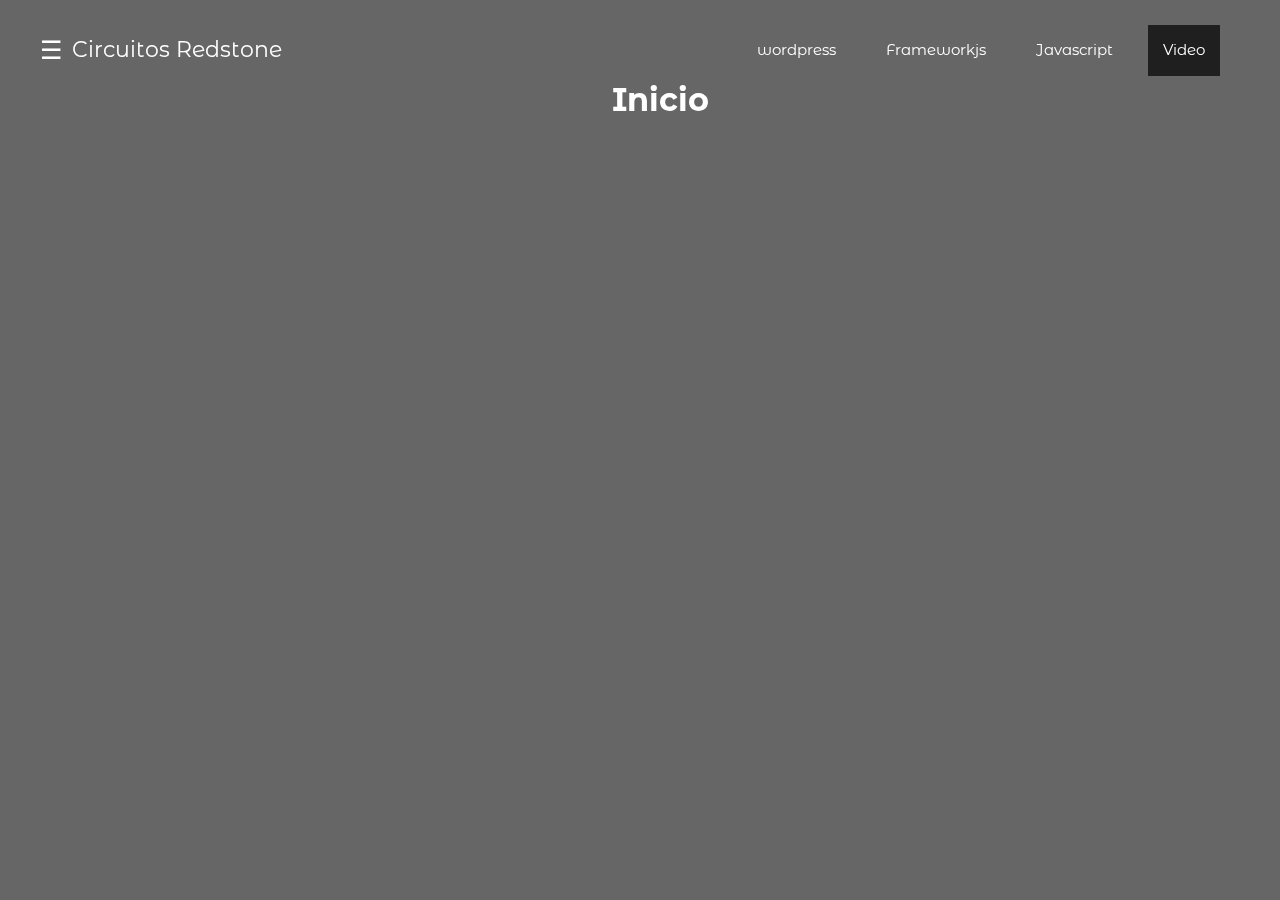
<file: index.html>
<!DOCTYPE html>
<html lang="es">

<head>
	<meta charset="UTF-8">
	<title>Redstone</title>
	<link rel="stylesheet" href="index_archivos/estilos.css">
	<script src="https://code.jquery.com/jquery-3.2.1.min.js"></script>
	<script src="index_archivos/main.js"></script>
	<script src="index_archivos/menu.js"></script>
	<script src="index_archivos/funcion.js"></script>
</head>

<body>
	<header class="header">
		<div class="container">
			<div class="btn-menu">
				<label for="btn-menu">☰</label>
			</div>
			<div class="logo">
				<h1>Circuitos Redstone</h1>
			</div>
			
			<nav id = "menu">
				<ul>
					<li><a href="#video">Video</a> </li>
					<li><a href="index_archivos/Formulario.html">Javascript</a> </li>
					<li><a href="index_archivos/FRAMEWORKJS.html">Frameworkjs</a></li>
					<li><a href="https://disenowebleonardomartinezhuerta183130154.wordpress.com/">wordpress</a></li>
				</ul>
			</nav>
		</div>
	</header>
	<div class="capa"></div>

	<input type="checkbox" id="btn-menu">

	<div class="container-menu">
		<div class="cont-menu">
			<ul class="tabs">
				<li><a href="#tab1"><span class="tab-text">Circuitos de redstone</span></a></li>
				<li><a href="#tab2"><span class="tab-text">Fundamentos del redstone</span> </a></li>
				<li><a href="#tab3"><span class="tab-text">Componentes de un circuito</span></a></li>
				<li><a href="#tab4"><span class="tab-text">Alimentación</span></a></li>
				<li><a href="#tab5"><span class="tab-text">Potencia</span></a></li>
				<li><a href="#tab6"><span class="tab-text">Actualización de redstone</span></a></li>
				<li><a href="#tab7"><span class="tab-text">Tic de redstone</span></a></li>
				<li><a href="#tab8"><span class="tab-text">Señales y pulsos</span></a></li>
				<li><a href="#tab9"><span class="tab-text">Tamaño</span></a></li>
				<li><a href="#tab10"><span class="tab-text">Propiedades de las estructuras</span></a></li>
				<li><a href="#tab11"><span class="tab-text">Tipos de Circuitos</span></a></li>
				<li><a href="#tab12"><span class="tab-text">Circuitos lógicos</span></a></li>
				<li><a href="#tab13"><span class="tab-text">Circuitos de pulsos</span></a></li>
				<li><a href="#tab14"><span class="tab-text">Circuitos secuenciales</span></a></li>
			</ul>
			<label for="btn-menu">✖️</label>
		</div>


	</div>



	<div class="secciones">
		<article id="video">
			<h1>Inicio</h1>
			<p>
				<iframe width="550" height="315" src="https://www.youtube.com/embed/CC7zacK2J4c" frameborder="0"
					allow="accelerometer; autoplay; clipboard-write; encrypted-media; gyroscope; picture-in-picture"
					allowfullscreen></iframe>
			</p>
		</article>
		<article id="tab1">
			<h1>Circuitos de redstone.</h1>
			<p>Los circuitos <a href="https://minecraft-es.gamepedia.com/Redstone">Redstone</a>
				son estructuras que se utilizan para activar o controlar mecanismos. Podemos
				diseñar circuitos para responder a los jugadores o para que se ejecuten automáticamente,
				ya sea que se ejecute cíclicamente o en respuesta a actividades ajenas al
				jugador (como el movimiento de criaturas, la caída de objetos), el crecimiento
				de cultivos, etc. Podemos utilizar estos circuitos para controlar el mecanismo
				desde el más simple (Como puertas automáticas o interruptores de luz) hasta las
				más complejas (Como puertas automáticas o interruptores de luz).
				Saber cómo construir y usar circuitos redstone
				y sus mecanismos de control aumentará enormemente las cosas que podemos hacer
				en Minecraft.</p>

			<p class=Normal1>El contenido de los circuitos de <span class=SpellE>redstone</span>
				es mucho, por lo que este artículo solo nos brinda una descripción general de
				los diferentes tipos de circuitos que se pueden construir.</p>

		</article>
		<article id="tab2">
			<h1>Fundamentos del redstone.</h1>
			<p> Antes de describir los circuitos de <span class=SpellE>redstone</span>,
				es necesario adquirir conocimientos básicos para comprenderlos.</p>
		</article>
		<article id="tab3">
			<h1>Componentes de un circuito.</h1>
			<p>Artículo principal:<a href="https://minecraft-es.gamepedia.com/Componentes_de_redstone">Componentes de
					redstone</a></p>

			<p class=Normal1>Cada componente tiene una función en el circuito. Están
				relacionados entre sí. Sin una persona, otros no pueden trabajar. Los nombres
				de estos componentes son los siguientes:</p>
			<p>
				<![if !supportLists]><span>-</span>
				<![endif]>El componente de potencia suministra energía a
				la totalidad o parte del circuito.</p>

			<p>
				<![if !supportLists]><span>-</span>
				<![endif]>Los componentes de transmisión transfieren energía
				de una parte del circuito a otra.</p>

			<p>
				<![if !supportLists]><span>-</span>
				<![endif]>Los componentes mecánicos afectan el medio
				ambiente (producen movimiento, emiten luz, emiten sonido, etc.).</p>
		</article>
		<article id="tab4">
			<h1>Alimentación</h1>
			<p>La mayoría de los módulos pueden estar alimentados (cargados) o no. Sin embargo, algunas piezas (como el
				vidrio) no se pueden alimentar. Otros, como los bloques de piedra roja, siempre se cargan. El bloque
				energizado o cargado puede transferir energía a la piedra roja adyacente.</p>
		</article>
		<article id="tab5">
			<h1>Potencia</h1>
			<p>El rango de potencia es de 0 a 15. La mayoría de los componentes de potencia proporcionan 15 vatios de
				potencia, pero algunos componentes de potencia proporcionan potencia variable según cómo están
				dispuestos. El cable o pólvora redstone transmite potencia al cable redstone adyacente, pero su potencia
				disminuye en 1 por cada bloque. Por lo tanto, puede cablear solo 15 bloques antes de que se necesite la
				potencia de retroalimentación.</p>
		</article>
		<article id="tab6">
			<h1>Actualización de redstone</h1>
			<p>Cuando cambia el circuito de redstone, también ocurren otros cambios en los bloques circundantes. Esto se
				denomina Actualización de Redstone (que no debe confundirse con Minecraft 1.5, llamada "Actualización de
				Redstone"). Cada uno de estos cambios puede volver a producir otros cambios en los bloques circundantes.
				La actualización seguirá las reglas del circuito Redstone en el bloque cargado. Los errores se
				encuentran al intentar enviar una señal a larga distancia. Esta es una fuente común de error. Cuando la
				señal llega a un bloque descargado, o, por el contrario, si la señal proviene de un bloque descargado,
				la señal se detiene. Nunca será descubierto.</p>
		</article>
		<article id="tab7">
			<h1>Tic de redstone</h1>
			<p>La marca de redstone es el momento en que "Minecraft" actualiza el componente de redstone. Las
				actualizaciones de Redstone se producen 10 veces por segundo, por lo que la escala de Redstone se
				producirá cada 0,1 segundo. Las linternas redstone, los repetidores redstone y los componentes mecánicos
				requieren una o más escalas para cambiar su estado, por lo que estos componentes pueden obtener
				múltiples escalas a partir de señales que se propagan a través de circuitos complejos.
				La escala de redstone es diferente de la "escala del juego" (20 por segundo) y la "escala de bloque" (el
				cuadrado se actualiza cada vez que ocurre la escala del juego). Siempre que hablemos de circuitos
				redstone, a menos que se indique lo contrario, "tick" se referirá a tick redstone..</p>
		</article>
		<article id="tab8">
			<h1>Señales y pulsos</h1>
			<p>Si los circuitos tienen una salida estable, digamos que producen una señal que puede encenderse
				(generalmente ENCENDIDO) cuando está encendido, o apagarse (análogo al anterior, APAGADO) cuando no lo
				está. Definimos un pulso como una señal que cambia su estado de energía durante un período de tiempo y
				luego vuelve a su estado original. Los pulsos pueden ser del tipo OFF-ON-OFF, que llamamos pulso ON, o
				del tipo ON-OFF-ON, que llamamos pulso OFF. Los pulsos muy cortos (1 o 2 tics) pueden causar problemas
				con algunos componentes o circuitos, ya que es posible que no puedan mantenerse al día con una tasa de
				cambio de estado tan rápida. Por ejemplo, un émbolo pegajoso actúa como un émbolo normal cuando se
				somete a un pulso de 1 tic.
			</p>
			<br>
			<p>Diferencias entre circuitos y mecanismos</p>
			<br>
			<p>
				A veces, estos términos se usan indistintamente para describir estructuras con contenido de redstone,
				pero es útil hacer la siguiente distinción entre ellos:
			</p>
			<br>
			<p>
				<![if !supportLists]><span>•</span>
				<![endif]> El circuito opera sobre la señal (generación, modificación, combinación, etc.).
			</p>
			<br>
			<p>
				<![if !supportLists]><span>•</span>
				<![endif]> Un mecanismo puede cambiar el entorno (mover bloques, abrir puertas, cambiar los niveles de
				iluminación, hacer sonidos, etc.).
			</p>
		</article>
		<article id="tab9">
			<h1>Tamaño</h1>
			<p>Un circuito plano se describe normalmente por el área de su planta (por ejemplo, 3x4 para un circuito con
				tres bloques de ancho por 4 de largo).</p>
			<br>
			<p>
				Un circuito que incorpora cambios importantes de altura, o que utiliza de forma completa las tres
				dimensiones dando vueltas sobre sí mismo, se describe por el volumen del solido rectangular (o
				paralelogramo) que ocupa, normalmente con la altura como último valor (por ejemplo, 3x4x5 para un
				circuito con tres bloques de ancho, 4 de largo y 5 de alto). Algunos usuarios de Minecraft no cuentan la
				capa más baja del circuito si solo tiene bloques para sostener los componentes de redstone (por ejemplo,
				los bloques bajo el cable de redstone). Otros, en cambio, creen que cualquier bloque que necesite el
				circuito debería contar para establecer el tamaño del circuito, y los bloques que no hacen nada excepto
				sostener los componentes de redstone siguen siendo necesarios, ya que si los quitas se rompe el
				circuito. Como dijimos antes, en la wiki se incluye esta capa en el tamaño.
			</p>
		</article>
		<article id="tab10">
			<h1>Propiedades de las estructuras</h1>
			<p>Algunas propiedades de las estructuras son las siguientes:</p>
			<br>
			<p>
				<![if !supportLists]><span>•</span>
				<![endif]> Ancho 1: una estructura tiene un ancho de 1 si al menos una de sus dimensiones horizontales
				tiene solo un bloque de ancho.
			</p>
			<br>
			<p>
				<![if !supportLists]><span>•</span>
				<![endif]>Plano: Una estructura es plana cuando normalmente podemos extenderla en el suelo sin
				componentes encima de otros. Las estructuras planas suelen ser fáciles de entender y construir para
				principiantes, y se ven muy bien debajo del piso o sobre el techo.
			</p>
			<br>
			<p>
				<![if !supportLists]><span>•</span>
				<![endif]>Alineado: una estructura está alineada cuando se puede ocultar detrás de una pared plana, piso
				o techo y el otro lado permanece utilizable. Los marcos alineados son construcciones deseables para
				expansores de pistón o puertas de pistón.
			</p>
			<br>
			<p>
				<![if !supportLists]><span>•</span>
				<![endif]>Silencioso: una estructura está en silencio cuando no hace ningún ruido, p. Ej. B. el
				movimiento de un pistón o el gatillo del gotero y el dispensador. Se recomiendan estructuras silenciosas
				para trampas, un hogar silencioso o para reducir los retrasos en el sonido.
			</p>
			<br>
			<p>
				<![if !supportLists]><span>•</span>
				<![endif]>"Apilable": cuando puede construir otra estructura similar junto a ella sin cambiar la
				estructura, la estructura es "apilable".
			</p>
			<p>
				Otros objetivos de diseño podrían incluir, por ejemplo, reducir los retrasos en los subcircuitos al
				permitir circuitos más largos, reduciendo así el uso de recursos de componentes costosos (como redstone
				o cuarzo infrarrojo) y reordenar o rediseñar circuitos. Hágalo lo más pequeño posible.
			</p>
		</article>
		<article id="tab11">
			<h1>Tipos de Circuitos.</h1>
			<p>Artículo principal: Circuitos de transmisión
				Aunque el número de formas de construir circuitos es infinito, algunos patrones de construcción se
				repiten una y otra vez. La siguiente sección intentará clasificar los circuitos más útiles. Algunos de
				estos circuitos se pueden usar para un control mecánico simple, pero a menudo es necesario combinarlos
				con otros circuitos más complejos para cumplir con los requisitos mecánicos.
				Circuitos de transmisión.
				Conocer algunos aspectos de las señales de transmisión puede ser de provecho. En esta sección veremos
				tipos de transmisión, transmisión vertical, repetidores, y diodos.}
				Tipo de transmisión.
				Haremos distinción entre señal digital y analógica.
				La señal digital se usa para estructuras de redstone simples, la transmisión solo necesita guardar el
				estado de la señal, o lo que es lo mismo, si está alimentado (ON) o no (OFF).
				La señal analógica se usa para estructuras más complejas. Para este tipo de señal es necesario
				transmitir la potencia del circuito y por lo tanto la transmisión debe ser codificada.
				transmisión vertical.</p>
			<p class=MsoNormal align=center style='text-align:center'><span>
					<![if !vml]><img border=0 width=300 height=169 src="index_archivos/MCRedstone_VertTransPositive.png"
						v:shapes="Picture3">
					<![endif]></span></p>
			<br>
			<p>
				<![if !supportLists]><span>•</span>
				<![endif]>Escalera de piedra roja: la forma más fácil de transmitir señales verticalmente es colocar el
				polvo de piedra roja en bloques en diagonal hacia arriba, o subir en línea recta en una espiral de 2 × 2
				bloques. O cualquier otra variante similar. Las escaleras de Redstone pueden transmitir señales
				corriente arriba y corriente abajo, pero cada 15 bloques requieren mucho espacio y repetidores.
			</p>
			<br>
			<p>
				<![if !supportLists]><span>•</span>
				<![endif]>Escalera compacta de piedra roja: como la piedra brillante, la mitad superior de los escalones
				y las escaleras invertidas pueden contener piedra roja pero no cortar el polvo de piedra roja. Las
				señales se pueden transmitir verticalmente (solo hacia arriba) alternando estos bloques en "escalones"
				de 2 × 1. Estas escaleras compactas de redstone ocupan menos espacio que las escaleras anteriores, pero
				también requieren repetidores cada 15 bloques.
			</p>
			<br>
			<p>
				<![if !supportLists]><span>•</span>
				<![endif]>Torre de antorcha y escalera de antorcha: una antorcha de piedra roja puede alimentar un
				bloque por encima o polvo de piedra roja por debajo, de modo que una señal se pueda transmitir
				verticalmente hacia arriba, con el patrón mencionado primero, o hacia abajo con el segundo. Dado que el
				quemador necesita algo de tiempo para cambiar de estado, este tipo de transmisión de señal puede
				provocar un cierto retraso en la respuesta del circuito, pero no se requieren repetidores.
			</p>

		</article>
		<article id="tab12">
			<h1>Circuitos lógicos.</h1>
			<p>Descargar tabla logica: <a href="index_archivos/Tabla logica minecraft.xlsx"
					download="Tabla Logica Minecraft.xlsx">Tabla Logica</a> </p>
			<br>
			<p>A veces es necesario verificar las señales de los demás y solo producir una señal de salida cuando la
				señal de entrada cumple con ciertos criterios. El circuito que realiza esta función se llama puerta
				lógica ("puerta", que permite que la señal pase solo cuando se satisface la función "lógica").
				Tabla logica. </p>
			<br>
			<p>
				Puerta NOT.
				Una puerta NOT (también conocida como "inversor") está en on si su entrada está en off.
			</p>
			<br>
			<p>
				Puerta_OR.
				Una puerta OR solo está en on si cualquiera de sus entradas está en on.
			</p>
			<br>
			<p>

				Puerta_NOR.
				Una puerta NOR está en on solo si ninguna de sus entradas está en on.
			</p>
			<br>
			<p>
				Puerta_AND.
				Una puerta AND está en on solo si todas sus entradas están en on.
			</p>
			<br>
			<p>

				Puerta_NAND.
				Una puerta NAND está en on si cualquiera de sus entradas está en off.
			</p><br>
			<p>

				Puerta_XOR.
				Una puerta XOR está en on si sus entradas son "diferentes" o el número de entradas on es impar.
			</p><br>
			<p>
				Puerta_XNOR.
				Una puerta XNOR está en on si sus entradas son "iguales" o el número de entradas on es par.
			</p>
			<br>
			<p>

				Puerta_IMPLIES.
				Una puerta IMPLIES está en on a menos que la primera entrada esté en on y la segunda en off.
			</p>

		</article>
		<article id="tab13">
			<h1>Circuitos de pulsos</h1>
			<p>Artículo principal: Circuitos de pulsos

				Algunos circuitos necesitan un número de pulsos especifico, otros usan la duración de un pulso como vía
				para transmitir información. Los circuitos de pulsos cubren estas necesidades.
				Se conoce como un circuito monoestable a aquel que es estable en un estado salida e inestable en el
				otro. Muchos circuitos de pulsos son monoestables porque su estado OFF es estable, pero en cambio su
				estado en ON cambiará rápidamente (o eventualmente) a OFF.
				Generador de pulsos
				Un generador de pulsos produce un pulso de una duración específica.
				Limitador de pulsos
				Un limitador de pulsos reduce la duración de los pulsos que superen un umbral.
				Expansor de pulsos
				Un expansor o prolongador de pulsos aumenta la duración de los pulsos que estén por debajo un umbral.
				Multiplicador de pulsos
				Un multiplicador de pulsos da salida a múltiples pulsos para cada pulso de entrada (se multiplica el
				número de pulsos).
				Divisor de pulsos
				Un divisor de pulsos solo da salida a un pulso después de que se detecten un cierto número de pulsos en
				la entrada.
				Detector de cambio
				Un detector de cambio reacciona cuando la señal se invierte. El detector de cambio puede ser de "cambio
				creciente" (si detecta el cambio de OFF a ON), de "cambio en caída" (si detecta el cambio ON a OFF), o
				dual (cuando detecta cualquiera de los dos casos).
				Detector de duración de pulsos
				Un detector de duración de pulsos reacciona solo para pulsos que tengan cierto rango de duración (o
				incluso para pulsos con una duración específica)
			</p>
		</article>
		<article id="tab14">
			<h1>Circuitos secuenciales.</h1>
			<p>Artículo principal: Circuitos reloj
				Un circuito secuencial (también conocido como circuito de reloj por su traducción de clock en inglés) es
				un generador de pulsos que produce un bucle de pulsos concreto. Algunos están diseñados para funcionar
				siempre, mientras que otros se pueden iniciar y parar.
				Un reloj simple con dos únicos estados de misma duración se identifica por la duración de su estado en
				ON (por ejemplo, un reloj que cambia entre un estado en ON de 5 tics y otro estado en OFF de 5 tics se
				denomina 5-clock). Otros relojes se identifican normalmente por su periodo (el tiempo que tarda en
				volver a su estado original); por ejemplo, un reloj que produzca un pulso de 1 tic cada 60 segundos se
				denomina reloj de un minuto (1-minute clock).
			</p>
			<p class=MsoNormal align=center style='text-align:center'><span>
					<![if !vml]><img border=0 width=300 height=169 src="index_archivos/reloj.jpg" v:shapes="Picture3">
					<![endif]></span></p>
		</article>
	</div>



</body>

</html>
</file>
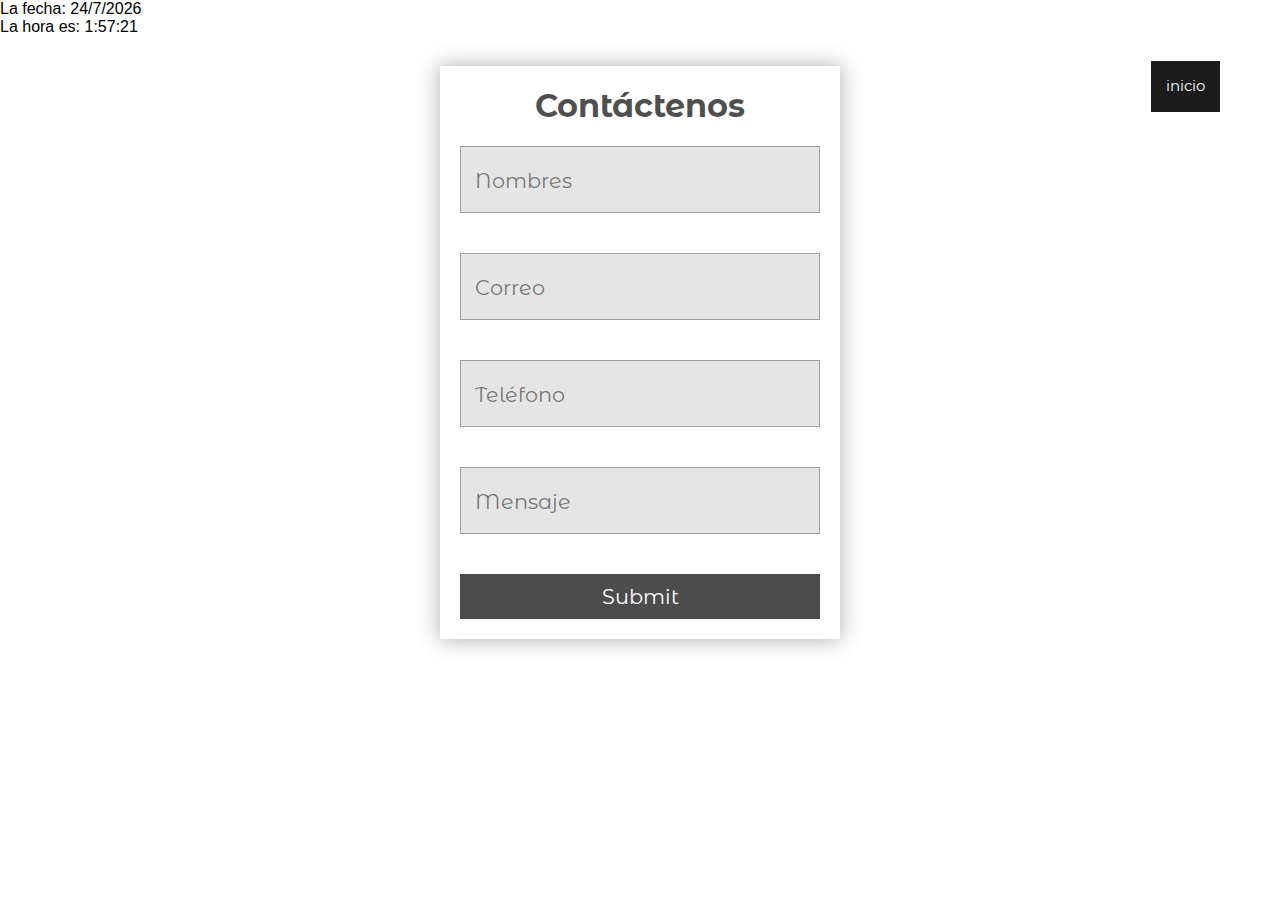
<file: index_archivos/Formulario.html>
<!DOCTYPE html>
<html lang="es">

<head>
  <meta charset="UTF-8">
  <title>Formulario animado</title>
  <link rel="stylesheet" href="estiloFormulario.css">
  <script src="https://code.jquery.com/jquery-3.2.1.min.js"></script>
  <script src="color.js"></script>
  <script src="Hora.js">	</script>
  <script type="text/javascript">
    function enviado() {
        alert("Enviado")
    }
</script>
  <script>
    document.write('La fecha: ' + retornarFecha());
    document.write('<br>');
    document.write('La hora es: ' + retornarHora());
  </script>
</head>

<body>

  <header class="header">

    <div class="container">

      <nav id="menu">

        <ul>

          <li><a href="../index.html">inicio</a> </li>
        
        </ul>

      </nav>
    </div>

  </header>
  <div class="capa"></div>
  <form action="" class="formulario">
    <h1 class="formulario__titulo">Contáctenos</h1>
    <input type="text" class="formulario__input">
    <label for="" class="formulario__label">Nombres</label>
    <input type="text" class="formulario__input">
    <label for="" class="formulario__label">Correo</label>
    <input type="text" class="formulario__input">
    <label for="" class="formulario__label">Teléfono</label>
    <input type="text" class="formulario__input">
    <label for="" class="formulario__label">Mensaje</label>
    <input type="submit" class="formulario__submit" onclick = "enviado()">
  </form>
  <script>
    var inputs = document.getElementsByClassName('formulario__input');
    for (var i = 0; i < inputs.length; i++) {
      inputs[i].addEventListener('keyup', function () {
        if (this.value.length >= 1) {
          this.nextElementSibling.classList.add('fijar');
        } else {
          this.nextElementSibling.classList.remove('fijar');
        }
      });
    }</script>
</body>

</html>
</file>
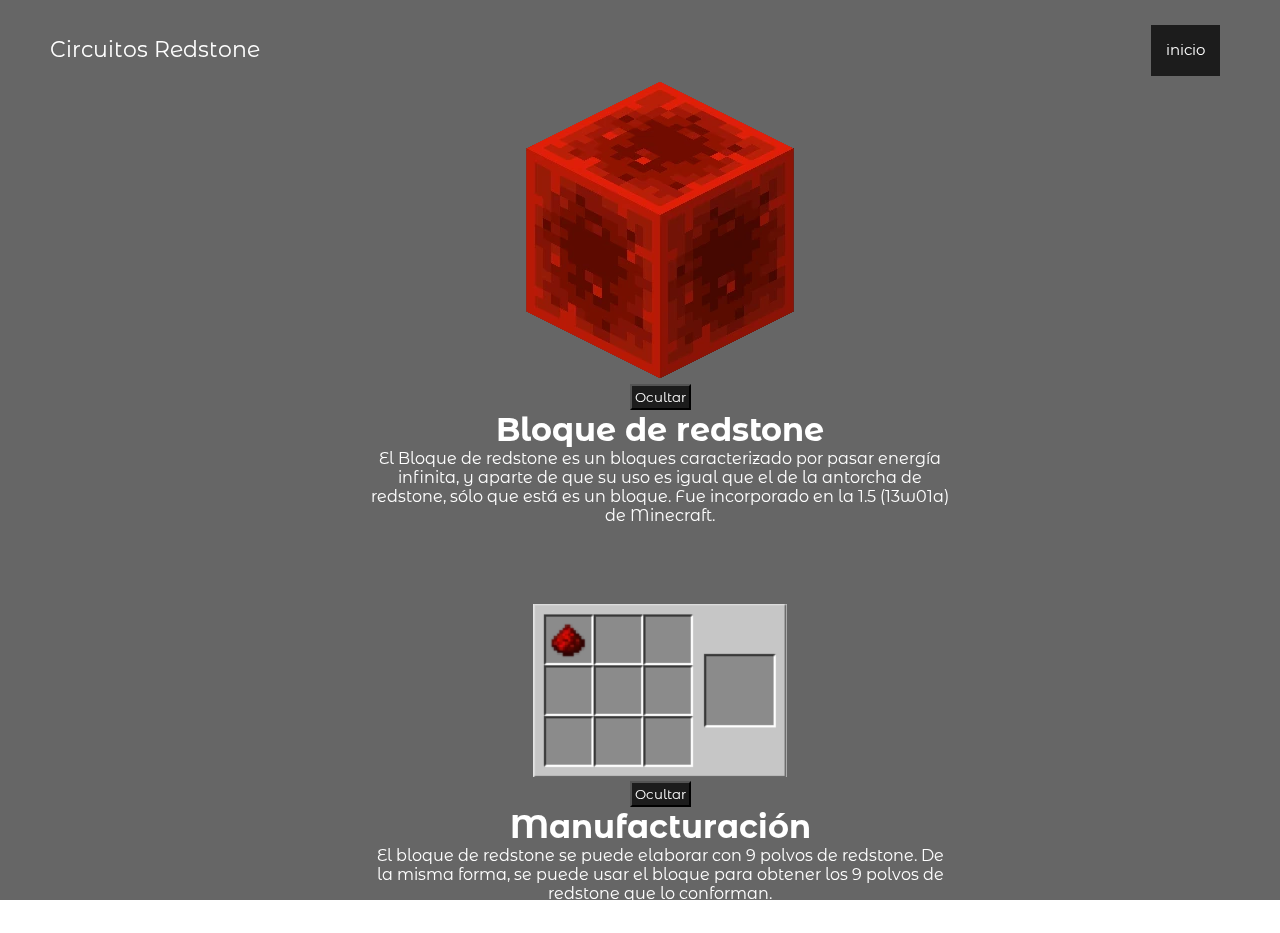
<file: index_archivos/FRAMEWORKJS.html>
<!DOCTYPE html>
<html lang="es">

<head>
    <meta charset="UTF-8">
    <title>Trabajando con eventos</title>
    <link rel="stylesheet" href="estiloFRAMEWORKJS.css">
    <script src="https://code.jquery.com/jquery-3.2.1.min.js"></script>
    <script src="https://code.jquery.com/jquery-1.12.2.min.js"></script>
    <script src="color.js"></script>
    <script>
        $(document).ready(function () {
            $("#show").click(function () {
                $("#Text").toggle();
            });
            $("#show1").click(function () {
                $("#Manufacturación").toggle();
            });
        });
    </script>

</head>

<body>
    <header class="header">

        <div class="container">
            <div class="logo">
                <h1>Circuitos Redstone</h1>
            </div>
            <nav id="menu">

                <ul>

                    <li><a href="../index.html">inicio</a> </li>

                </ul>

            </nav>

        </div>

    </header>
    <div class="capa"></div>

    <div class="secciones">
        <article>
            <img src="Bloque_de_redstone.webp">
            <br>
            <p>
                <button id="show">Ocultar</button>
            </p>

            <h1 id="Text1">Bloque de redstone</h1>
            <p id="Text">El Bloque de redstone es un bloques caracterizado por pasar energía infinita, y aparte de que
                su uso es
                igual que el de la antorcha de redstone, sólo que está es un bloque. Fue incorporado en la 1.5 (13w01a)
                de Minecraft.</p>
            <br>

        </article>
        <article>
            <img src="Redstone.png" alt="">
            <p>
                <button id="show1">Ocultar</button>
            </p>
            <h1>Manufacturación</h1>
            <p id="Manufacturación">El bloque de redstone se puede elaborar con 9 polvos de redstone.
                De la misma forma, se puede usar el
                bloque para obtener los 9 polvos de redstone que lo conforman.</p>
        </article>
    </div>
    
</body>

</html>
</file>
<file: index_archivos/estilos.css>
@import url('https://fonts.googleapis.com/css?family=Montserrat|Montserrat+Alternates|Poppins&display=swap');

* {
	margin: 0;
	padding: 0;
	box-sizing: border-box;
	font-family: 'Montserrat Alternates', sans-serif;
}

body {
	background: url(https://www.xtrafondos.com/wallpapers/velero-minecraft-3414.jpg);
	background-size: 100%;
	background-repeat: repeat;
	background-attachment: fixed;
}

.capa {
	position: fixed;
	width: 100%;
	height: 100vh;
	background: rgba(0, 0, 0, 0.6);
	z-index: -1;
	top: 0;
	left: 0;
}

/*Estilos para el encabezado*/
.header {
	width: 100%;
	height: 100px;
	position: fixed;
	top: 0;
	left: 0;
}

.container {
	width: 100%;
	max-width: 1200px;
	margin: auto;
}

.container .btn-menu,
.logo {
	float: left;
	line-height: 100px;
}

.container .btn-menu label {
	color: #fff;
	font-size: 25px;
	cursor: pointer;
}

.logo h1 {
	color: #fff;
	font-weight: 400;
	font-size: 22px;
	margin-left: 10px;
}

#menu ul{
	list-style: none;
	margin: 0;
	padding: 0;
}
#menu ul li{
	float: right;
	line-height: 100px;
}

#menu a{
	display: inline-block;
	padding: 15px;
	line-height: normal;
	text-decoration: none;
	text-align: center;
	color: #fff;
	transition: all 0.3s ease;
	border-bottom: 2px solid transparent;
	font-size: 15px;
	margin-right: 20px;
}
/*
#menu {
	float: right;
	line-height: 100px;
}
*/
/*
#menu a {
	display: inline-block;
	padding: 15px;
	line-height: normal;
	text-decoration: none;
	text-align: center;
	color: #fff;
	transition: all 0.3s ease;
	border-bottom: 2px solid transparent;
	font-size: 15px;
	margin-right: 20px;
}

*/
#menu a:hover {
	border-bottom: 2px solid #c7c7c7;
	padding-bottom: 5px;
}
.active{
background: #1f1f1f;
}

/*Fin de Estilos para el encabezado*/

/*Menù lateral*/
#btn-menu {
	display: none;
}

.container-menu {
	position: absolute;
	background: rgba(0, 0, 0, 0.5);
	width: 100%;
	height: 100vh;
	top: 0;
	left: 0;
	transition: all 500ms ease;
	opacity: 0;
	visibility: hidden;
}

#btn-menu:checked~.container-menu {
	opacity: 1;
	visibility: visible;
}

.cont-menu {
	width: 100%;
	max-width: 250px;
	background: #1c1c1c;
	height: 100vh;
	position: relative;
	transition: all 500ms ease;
	transform: translateX(-100%);
}

#btn-menu:checked~.container-menu .cont-menu {
	transform: translateX(0%);
}

.cont-menu ul {
	transform: translateY(15%);
}

ul.tabs li a{
	color: #c7c7c7;
	text-decoration: none;
	text-align: center;
	display: block;
	padding: 9px;
	border-left: 5px solid transparent;
	transition: all 400ms ease;
}
ul.tabs li a:hover{
	border-left: 5px solid #c7c7c7;
	background: #1f1f1f;
}

ul.tabs li a .tab-text{
	margin-left: 8px;
}

.cont-menu label {

	position: absolute;
	right: 5px;
	top: 10px;
	color: #fff;
	cursor: pointer;
	font-size: 18px;
}

.secciones {
	position: absolute;
	right: 300px;
	top: 50px;
	width: 50%;
	color: #fff;
	text-align: center
}

.secciones article {
	padding: 30px;
}

.secciones article p {
	text-align: justify;
}

/*Fin de Menù lateral*/
@media screen and (max-width: 700px){
	ul.tabs li{
		width: none;
		flex-basis: 0;
		flex-grow: 1;
	}
}

@media screen and (max-width: 450px){
	ul.tabs li a{
		padding: 15px 0px;
	}

	ul.tabs li a .tab-text{
		display: none;
	}

	.secciones article{
		padding: 20px;
	}
}
</file>
<file: index_archivos/estiloFormulario.css>
@import url('https://fonts.googleapis.com/css?family=Montserrat|Montserrat+Alternates|Poppins&display=swap');
* {
    box-sizing: border-box;
    font-family: 'Montserrat Alternates', sans-serif;
  }
  body {
    margin: 0;
    font-family: sans-serif;
  }
  .container {
    width: 100%;
    max-width: 1200px;
    margin: auto;
  }


  .logo {
    float: left;
    line-height: 100px;
  }
  .logo h1 {
    color: #fff;
    font-weight: 400;
    font-size: 22px;
    margin-left: 10px;
  }
  #menu ul{
    list-style: none;
    margin: 0;
    padding: 0;
  }

  #menu ul li{
    float: right;
    line-height: 100px;
  }
  
  #menu a{
    display: inline-block;
    padding: 15px;
    line-height: normal;
    text-decoration: none;
    text-align: center;
    color: white;
    transition: all 0.3s ease;
    border-bottom: 2px solid transparent;
    font-size: 15px;
    margin-right: 20px;
  }

  #menu a:hover {
    border-bottom: 2px solid #c7c7c7;
    padding-bottom: 5px;
  }
  .active{
  background: #1c1c1c;
  
  }
  .formulario {
    width: 400px;
    max-width: 100%;
    margin: auto;
    margin-top: 30px;
    padding: 20px;
    box-shadow: 0 0 20px 1px rgba(0,0,0,0.3);
    position: relative;
  }
  .formulario__titulo {
    text-align: center;
    margin-top: 0;
    color: rgba(0,0,0,0.7);
  }
  .formulario__input, .formulario__label, .formulario__submit {
    display: block;
    width: 100%;
    font-size: 1.3em;
  }
  .formulario__input {
    padding: 20px;
    background: rgba(0,0,0,0.1);
    border: 1px solid rgba(0,0,0,0.3);
    margin-bottom: 40px;
  }
  .formulario__input:focus {
    outline: 1px solid rgba(0,0,0,0.7);
  }
  .formulario__input:focus + .formulario__label{
    margin-top: -135px;
  }
  .formulario__label {
    padding-left: 15px;
    position: absolute;
    margin-top: -85px;
    z-index: -20;
    color: rgba(0,0,0,0.5);
    transition: all 0.2s;
  }
  .formulario__submit {
    background: rgba(0,0,0,0.7);
    color: white;
    padding: 10px 20px;
    cursor: pointer;
    border: none;
  }
  .fijar {
    margin-top: -135px;
  }
</file>
<file: index_archivos/estiloFRAMEWORKJS.css>
@import url('https://fonts.googleapis.com/css?family=Montserrat|Montserrat+Alternates|Poppins&display=swap');
* {
  margin: 0;
	padding: 0;
	box-sizing: border-box;
  font-family: 'Montserrat Alternates', sans-serif;
}
 
body {
	background: url(https://www.xtrafondos.com/wallpapers/velero-minecraft-3414.jpg);
	background-size: 100%;
	background-repeat: repeat;
	background-attachment: fixed;
}

.capa {
	position: fixed;
	width: 100%;
	height: 100vh;
	background: rgba(0, 0, 0, 0.6);
	z-index: -1;
	top: 0;
	left: 0;
}

/*Estilos para el encabezado*/
.header {
	width: 100%;
	height: 100px;
	position: fixed;
	top: 0;
	left: 0;
}
.container {
	width: 100%;
	max-width: 1200px;
	margin: auto;
}
.logo {
	float: left;
	line-height: 100px;
}
.logo h1 {
	color: #fff;
	font-weight: 400;
	font-size: 22px;
	margin-left: 10px;
}
  #menu ul{
    list-style: none;
    margin: 0;
    padding: 0;
  }

  #menu ul li{
    float: right;
    line-height: 100px;
  }
  
  #menu a{
    display: inline-block;
    padding: 15px;
    line-height: normal;
    text-decoration: none;
    text-align: center;
    color: white;
    transition: all 0.3s ease;
    border-bottom: 2px solid transparent;
    font-size: 15px;
    margin-right: 20px;
  }

  #menu a:hover {
    border-bottom: 2px solid #c7c7c7;
    padding-bottom: 5px;
  }
  .active{
  background: #1c1c1c;
  
  }
  .secciones{
    position: absolute;
    right: 300px;
    top: 50px;
    width: 50%;
    color: #fff;
    text-align: center

  }

  button{ padding: 3px;
    background: #1c1c1c;
    color: white;

  }


  .secciones article {
    padding: 30px;
  }
</file>
